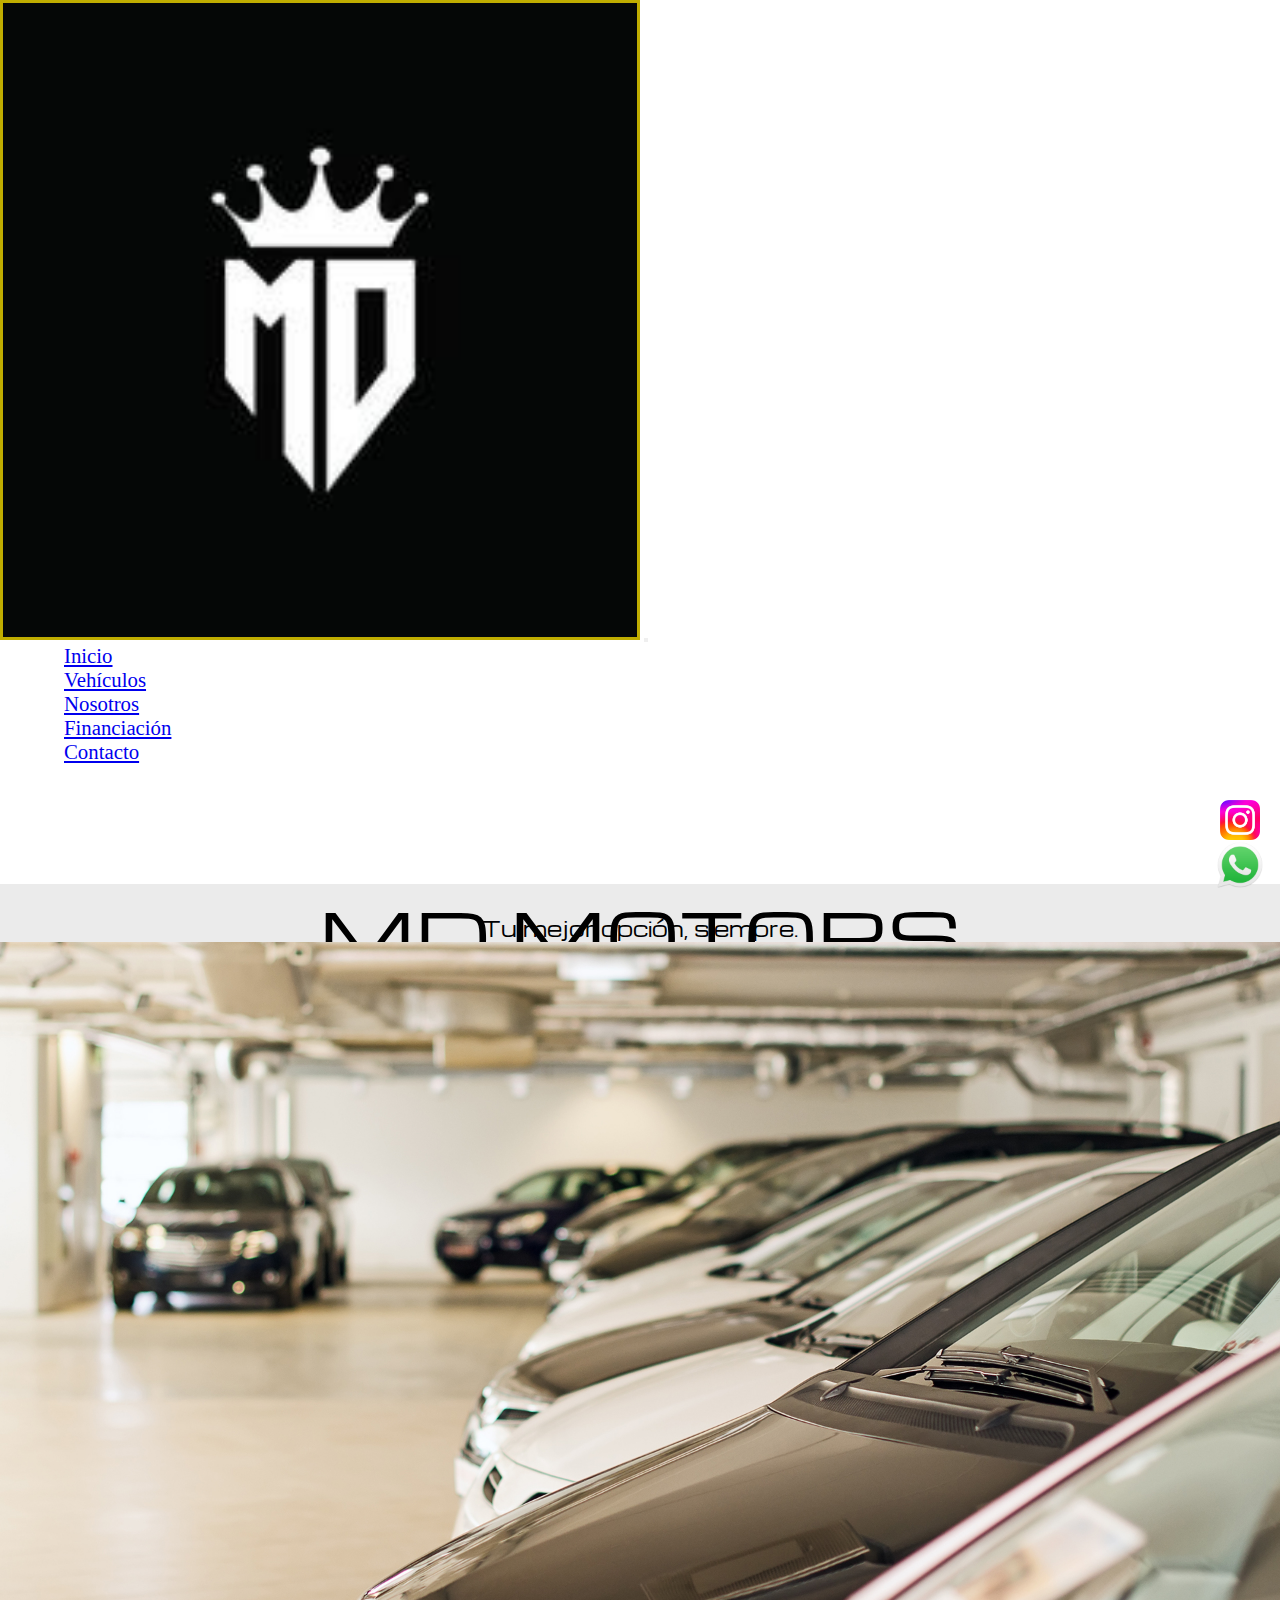
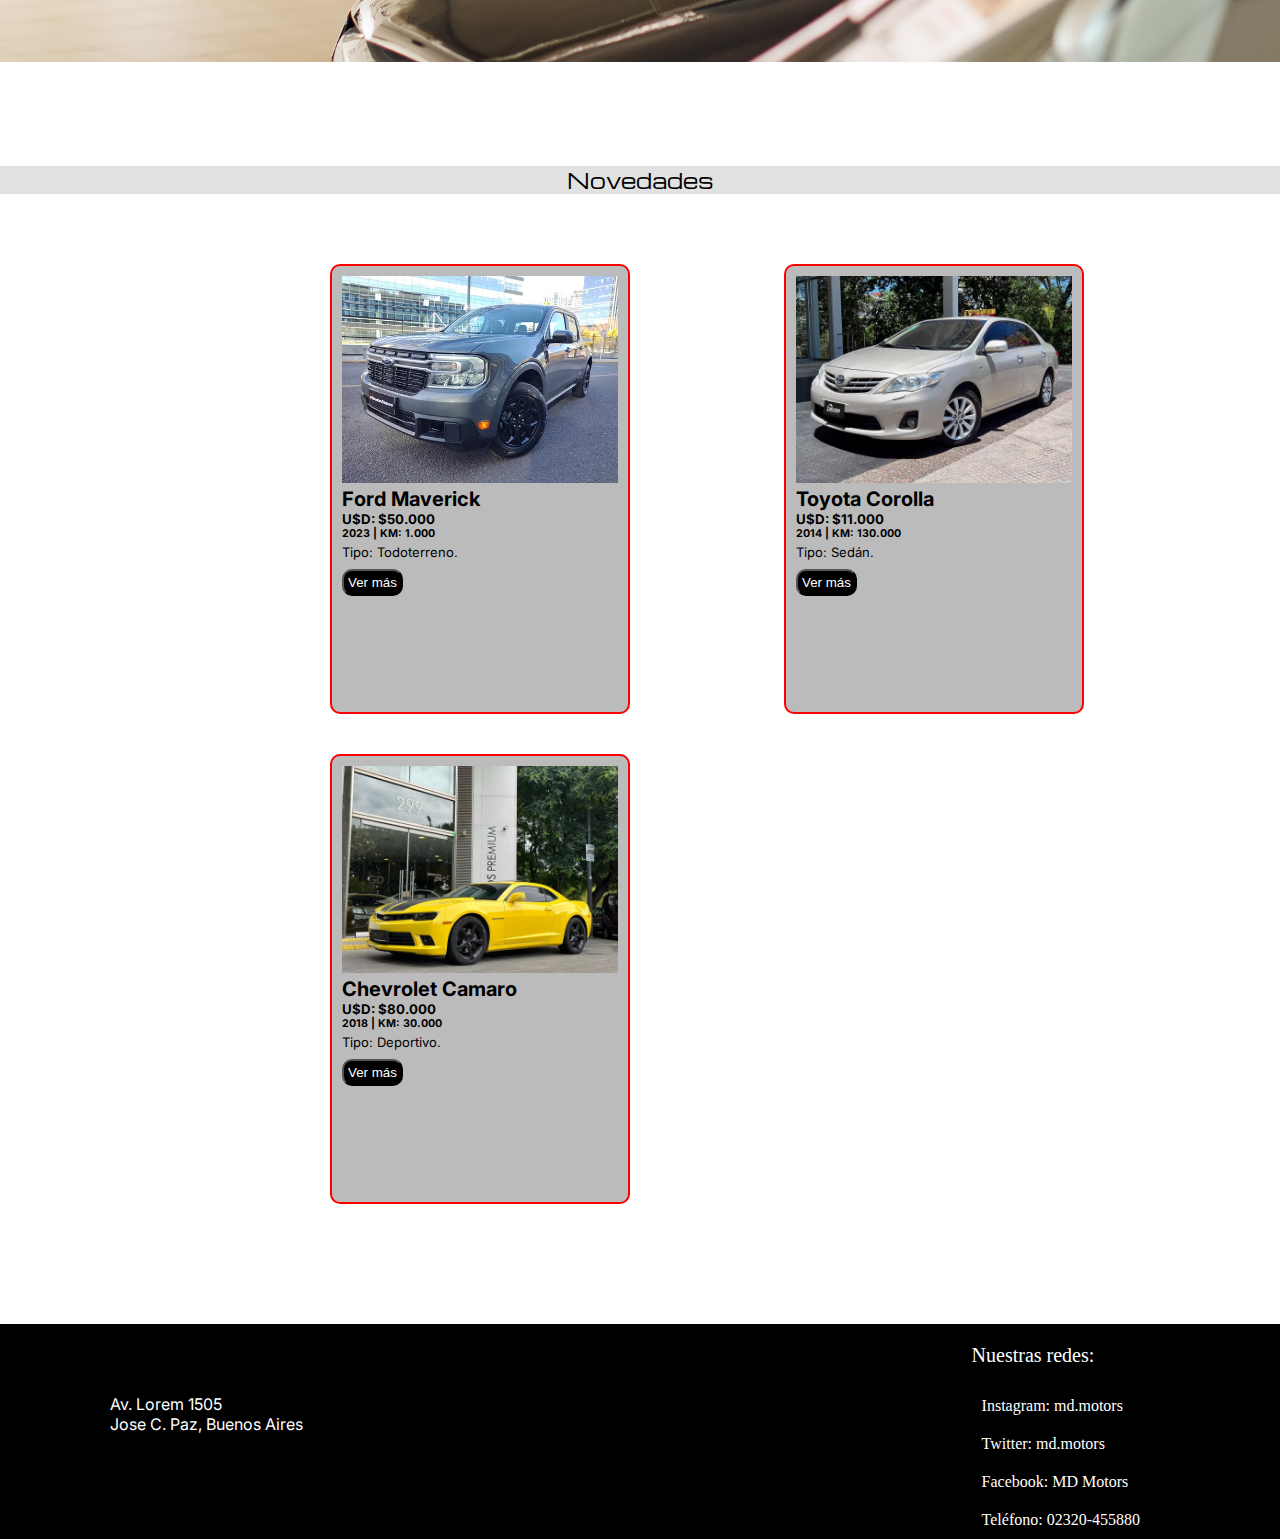
<file: index.html>
<!DOCTYPE html>
<html lang="en">
<head>
    <meta charset="UTF-8">
    <meta http-equiv="X-UA-Compatible" content="IE=edge">
    <meta name="viewport" content="width=device-width, initial-scale=1.0">
    <title>MD Motors | Inicio</title>
    <link rel="stylesheet" href="./styles/estilo.css">
    <meta name="description" content="Los mejores vehículos en venta los encontrás acá.">
    <meta name="keywords" content="Coches, Argentina, Vehículos, Venta, Compra, Comercialización, Ofertas">
    <link href="https://cdn.jsdelivr.net/npm/bootstrap@5.3.0-alpha3/dist/css/bootstrap.min.css" rel="stylesheet" integrity="sha384-KK94CHFLLe+nY2dmCWGMq91rCGa5gtU4mk92HdvYe+M/SXH301p5ILy+dN9+nJOZ" crossorigin="anonymous">
    <link rel="shorcut icon" href="./img/logo.jpg">
</head>
<body>
    
    <header>

        <nav class="navbar navbar-expand-lg bg-black navbar-dark">
            <div class="container-fluid">
              <a class="navbar-brand" href="./index.html"><img class="logo-navbar" src="./img/logo.jpg" alt="logomdmotors"></a>
              <button class="navbar-toggler" type="button" data-bs-toggle="collapse" data-bs-target="#navbarNav" aria-controls="navbarNav" aria-expanded="false" aria-label="Toggle navigation">
                <span class="navbar-toggler-icon"></span>
              </button>
              <div class="collapse navbar-collapse" id="navbarNav">
                <ul class="navbar-nav">
                  <li class="nav-item">
                    <a class="nav-link active" aria-current="page" href="../index.html">Inicio</a>
                  </li>
                  <li class="nav-item">
                    <a class="nav-link" href="./pages/productos.html">Vehículos</a>
                  </li>
                  <li class="nav-item">
                    <a class="nav-link" href="./pages/imagenes.html">Nosotros</a>
                  <li class="nav-item">
                    <a class="nav-link" href="./pages/info.html">Financiación</a>
                  <li class="nav-item">
                    <a class="nav-link" href="./pages/contacto.html">Contacto</a>
                  </li>
                </ul>
              </div>
            </div>
          </nav>
    </header>
 
    
    <main>
        <section class="conceseparador">
            <div>
              <p class="conce_titulo">MD MOTORS </p>
              <p class="slogan">Tu mejor opción, siempre.</p>
                <img class="concesionario" src="./img/concesionario.jpg" alt="concesionario">
            </div>
            
            <div>
                <p class="novedades">Novedades</p>
            </div>
        </section>
        
        <section class="tarjetaS">
            <div class="tarjeta">
                <img class="tarjeta_imagen" src="./img/maverick.webp" alt="fordmaverick">
                <h4 class="tarjeta_titulo">Ford Maverick</h4>
                <h5>U$D: $50.000</h5>
                <h6>2023 | KM: 1.000</h6>
                <p class="tarjeta_parrafo"> Tipo: Todoterreno.</p>
                <button class="tarjeta_boton">Ver más</button>
            </div>
            <div class="tarjeta">
                <img class="tarjeta_imagen" src="./img/Corolla.webp" alt="corolla">
                <h4 class="tarjeta_titulo">Toyota Corolla</h4>
                <h5>U$D: $11.000</h5>
                <h6>2014 | KM: 130.000</h6>
                <p class="tarjeta_parrafo">Tipo: Sedán.</p>
                <button class="tarjeta_boton">Ver más</button>
            </div>
            <div class="tarjeta">
                <img class="tarjeta_imagen" src="./img/Camaro.webp" alt="camaro">
                <h4 class="tarjeta_titulo">Chevrolet Camaro</h4>
                <h5>U$D: $80.000</h5>
                <h6>2018 | KM: 30.000</h6>
                <p class="tarjeta_parrafo">Tipo: Deportivo.</p>
                <button class="tarjeta_boton">Ver más</button>
            </div>
        </section>
        <img class="wpp" src="./img/wp.png" alt="whatsapp">
        <img class="ig" src="./img/ig.png" alt="instagram">
    </main>


    
    
    <footer>
      <div class="footer">
          <div class="infofooter">
              <p class="footerinfoitem">Av. Lorem 1505</p>
              <p class="footerinfoitem">Jose C. Paz, Buenos Aires</p>
          </div>
          <div class="containerf">
                  <p class="nuestrasredesfi">Nuestras redes:</p>
                  <p class="instagramfi">Instagram: md.motors</p>
                  <p class="twitterfi">Twitter: md.motors</p>
                  <p class="facebookfi">Facebook: MD Motors</p>
                  <p class="telefonofi">Teléfono: 02320-455880</p> 
          </div>
      </div>    
  </footer>

    <script src="https://cdn.jsdelivr.net/npm/bootstrap@5.3.0-alpha3/dist/js/bootstrap.bundle.min.js" integrity="sha384-ENjdO4Dr2bkBIFxQpeoTz1HIcje39Wm4jDKdf19U8gI4ddQ3GYNS7NTKfAdVQSZe" crossorigin="anonymous"></script>
</body>
</html>
</file>
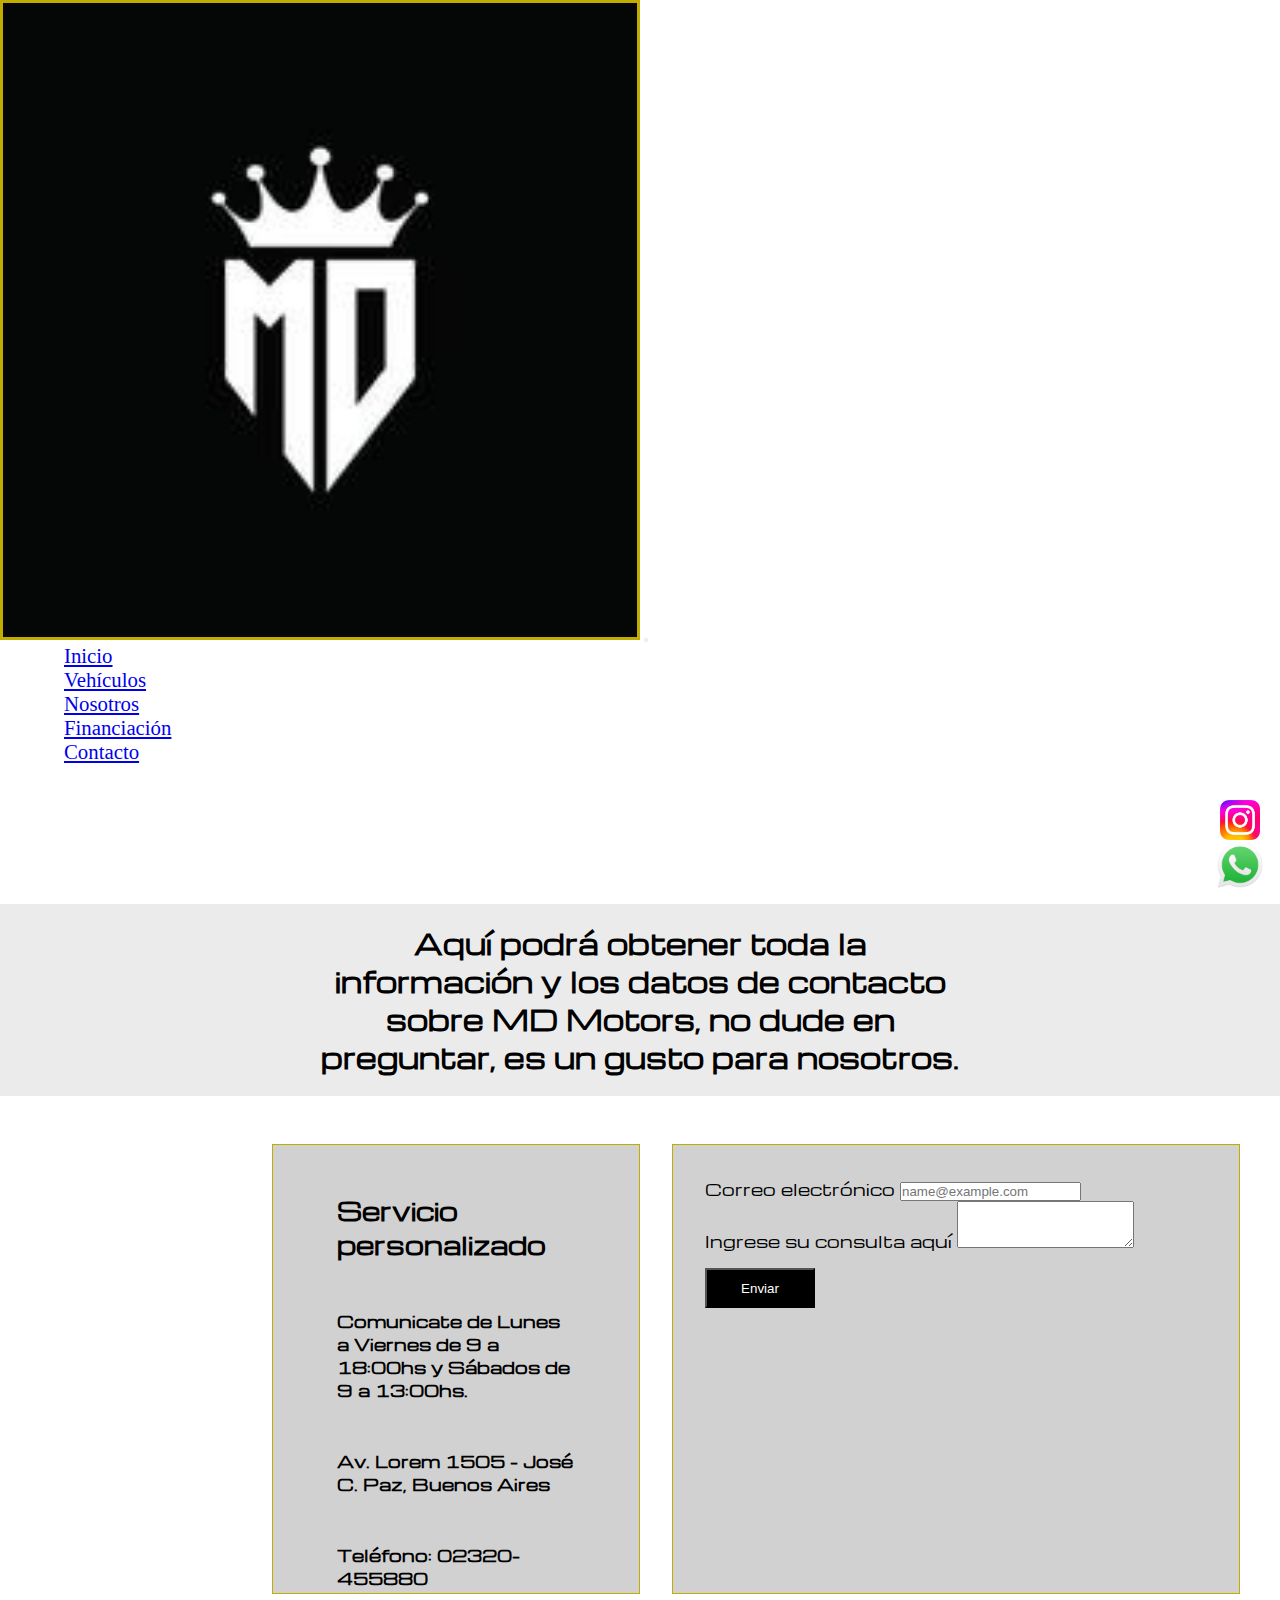
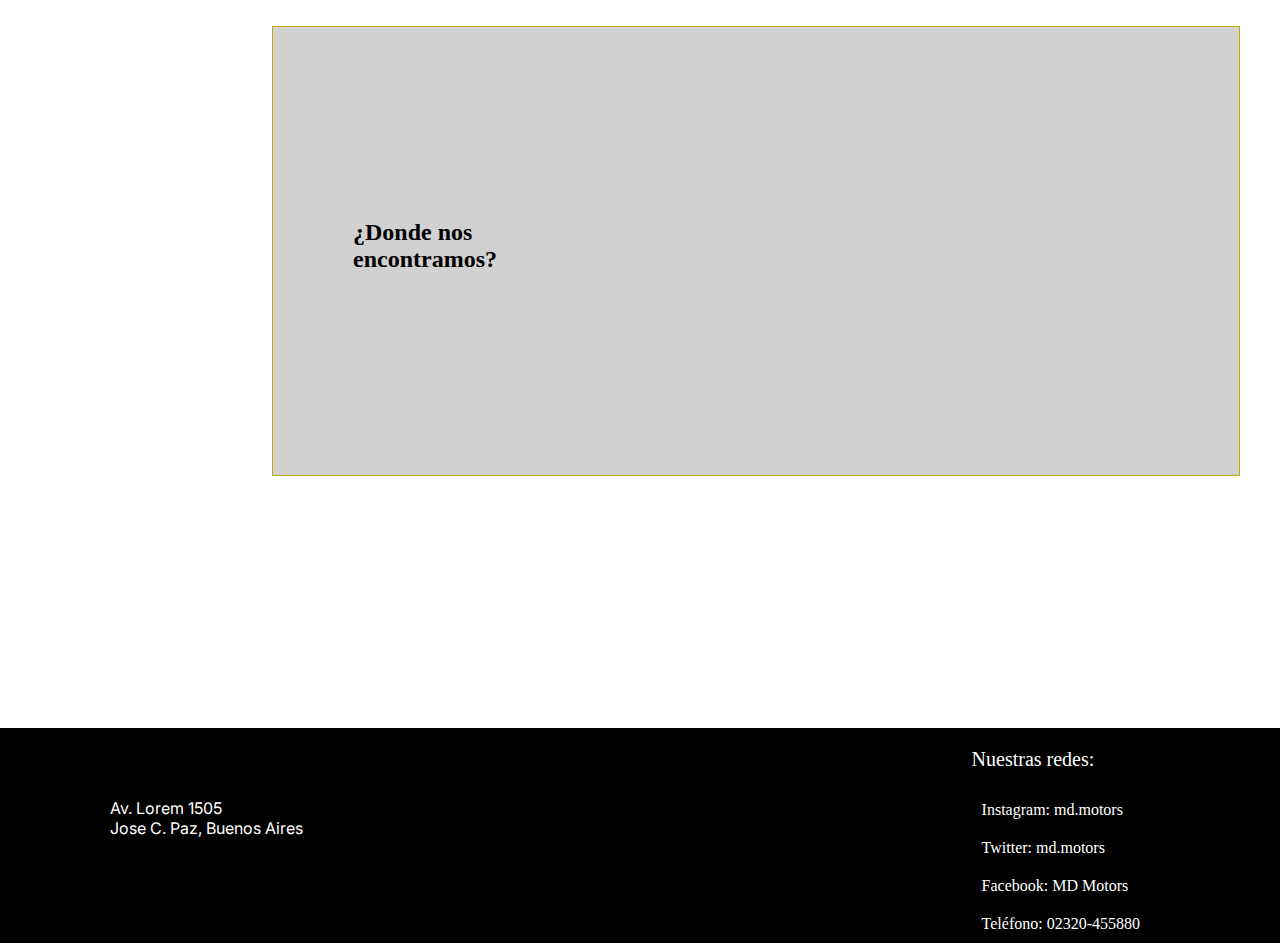
<file: pages/contacto.html>
<!DOCTYPE html>
<html lang="en">
<head>
    <meta charset="UTF-8">
    <meta http-equiv="X-UA-Compatible" content="IE=edge">
    <meta name="viewport" content="width=device-width, initial-scale=1.0">
    <title>MD Motors | Contacto</title>
    <link rel="stylesheet" href="../styles/estilo.css"> 
    <meta name="description" content="¿Cómo contactarnos? Averigualo acá.">
    <meta name="keywords" content="Coches, Argentina, Vehículos, Venta, Compra, Comercialización, Ofertas">
    <link href="https://cdn.jsdelivr.net/npm/bootstrap@5.3.0-alpha3/dist/css/bootstrap.min.css" rel="stylesheet" integrity="sha384-KK94CHFLLe+nY2dmCWGMq91rCGa5gtU4mk92HdvYe+M/SXH301p5ILy+dN9+nJOZ" crossorigin="anonymous">
    <link rel="shorcut icon" href="../img/logo.jpg">
</head>

<body>

    <header>
        <nav class="navbar navbar-expand-lg bg-black navbar-dark">
            <div class="container-fluid">
              <a class="navbar-brand" href="../index.html"><img class="logo-navbar" src="../img/logo.jpg" alt="logomdmotors"></a>
              <button class="navbar-toggler" type="button" data-bs-toggle="collapse" data-bs-target="#navbarNav" aria-controls="navbarNav" aria-expanded="false" aria-label="Toggle navigation">
                <span class="navbar-toggler-icon"></span>
              </button>
              <div class="collapse navbar-collapse" id="navbarNav">
                <ul class="navbar-nav">
                  <li class="nav-item">
                    <a class="nav-link active" aria-current="page" href="../index.html">Inicio</a>
                  </li>
                  <li class="nav-item">
                    <a class="nav-link" href="../pages/productos.html">Vehículos</a>
                  </li>
                  <li class="nav-item">
                    <a class="nav-link" href="../pages/imagenes.html">Nosotros</a>
                  <li class="nav-item">
                    <a class="nav-link" href="../pages/info.html">Financiación</a>
                  <li class="nav-item">
                    <a class="nav-link" href="../pages/contacto.html">Contacto</a>
                  </li>
                </ul>
              </div>
            </div>
        </nav>
    </header>
    

    <main>


        <div>
            <span class="placeholder col-12"></span>
        </div>
        <div>
            <h1 class="tituloc">Aquí podrá obtener toda la información y los datos de contacto sobre MD Motors, no dude en preguntar, es un gusto para nosotros.</h1>
        </div>
        <div>
            <span class="placeholder col-12"></span>
        </div>
        <div class="contenedorc">
            <div class="caja caja1">
                <h2 class="servp">Servicio personalizado</h2>
                <h3 class="com">Comunicate de Lunes a Viernes de 9 a 18:00hs y Sábados de 9 a 13:00hs.</h3>
                <h4 class="direcc">Av. Lorem 1505 - José C. Paz, Buenos Aires</h4>
                <h4 class="number">Teléfono: 02320-455880</h4>
            </div>
            <div class="caja caja2">
                <div class="mb-3">
                    <label for="exampleFormControlInput1" class="correo">Correo electrónico</label>
                    <input type="email" class="form-control" id="exampleFormControlInput1" placeholder="name@example.com">
                  </div>
                  <div class="mb-3">
                    <label for="exampleFormControlTextarea1" class="consulta">Ingrese su consulta aquí</label>
                    <textarea class="form-control" id="exampleFormControlTextarea1" rows="3"></textarea>
                  </div>
                  <div>
                    <button type="submit" class="btn">Enviar</button>
                  </div>
            </div>
            <div class="caja caja3">
                <h2 class="mapatitle">¿Donde nos encontramos?</h2>
                <iframe class="mapac" src="https://www.google.com/maps/embed?pb=!1m18!1m12!1m3!1d52607.020375805645!2d-58.772181599999996!3d-34.50443645!2m3!1f0!2f0!3f0!3m2!1i1024!2i768!4f13.1!3m3!1m2!1s0x95bc981b3f6c41cf%3A0x39d81df507812ac2!2sJos%C3%A9%20C.%20Paz%2C%20Provincia%20de%20Buenos%20Aires!5e0!3m2!1ses!2sar!4v1679520515006!5m2!1ses!2sar" width="800" height="400" style="border:0;" allowfullscreen="" loading="lazy" referrerpolicy="no-referrer-when-downgrade"></iframe>
            </div>
        </div>
        <img class="wpp" src="../img/wp.png" alt="whatsapp">
        <img class="ig" src="../img/ig.png" alt="instagram">
    </main>
 
    <footer>
        <div class="footer">
            <div class="infofooter">
                <p class="footerinfoitem">Av. Lorem 1505</p>
                <p class="footerinfoitem">Jose C. Paz, Buenos Aires</p>
            </div>
            <div class="containerf">
                    <p class="nuestrasredesfi">Nuestras redes:</p>
                    <p class="instagramfi">Instagram: md.motors</p>
                    <p class="twitterfi">Twitter: md.motors</p>
                    <p class="facebookfi">Facebook: MD Motors</p>
                    <p class="telefonofi">Teléfono: 02320-455880</p> 
            </div>
        </div>    
    </footer>
    
    <script src="https://cdn.jsdelivr.net/npm/bootstrap@5.3.0-alpha3/dist/js/bootstrap.bundle.min.js" integrity="sha384-ENjdO4Dr2bkBIFxQpeoTz1HIcje39Wm4jDKdf19U8gI4ddQ3GYNS7NTKfAdVQSZe" crossorigin="anonymous"></script>
</body>
</html>
</file>
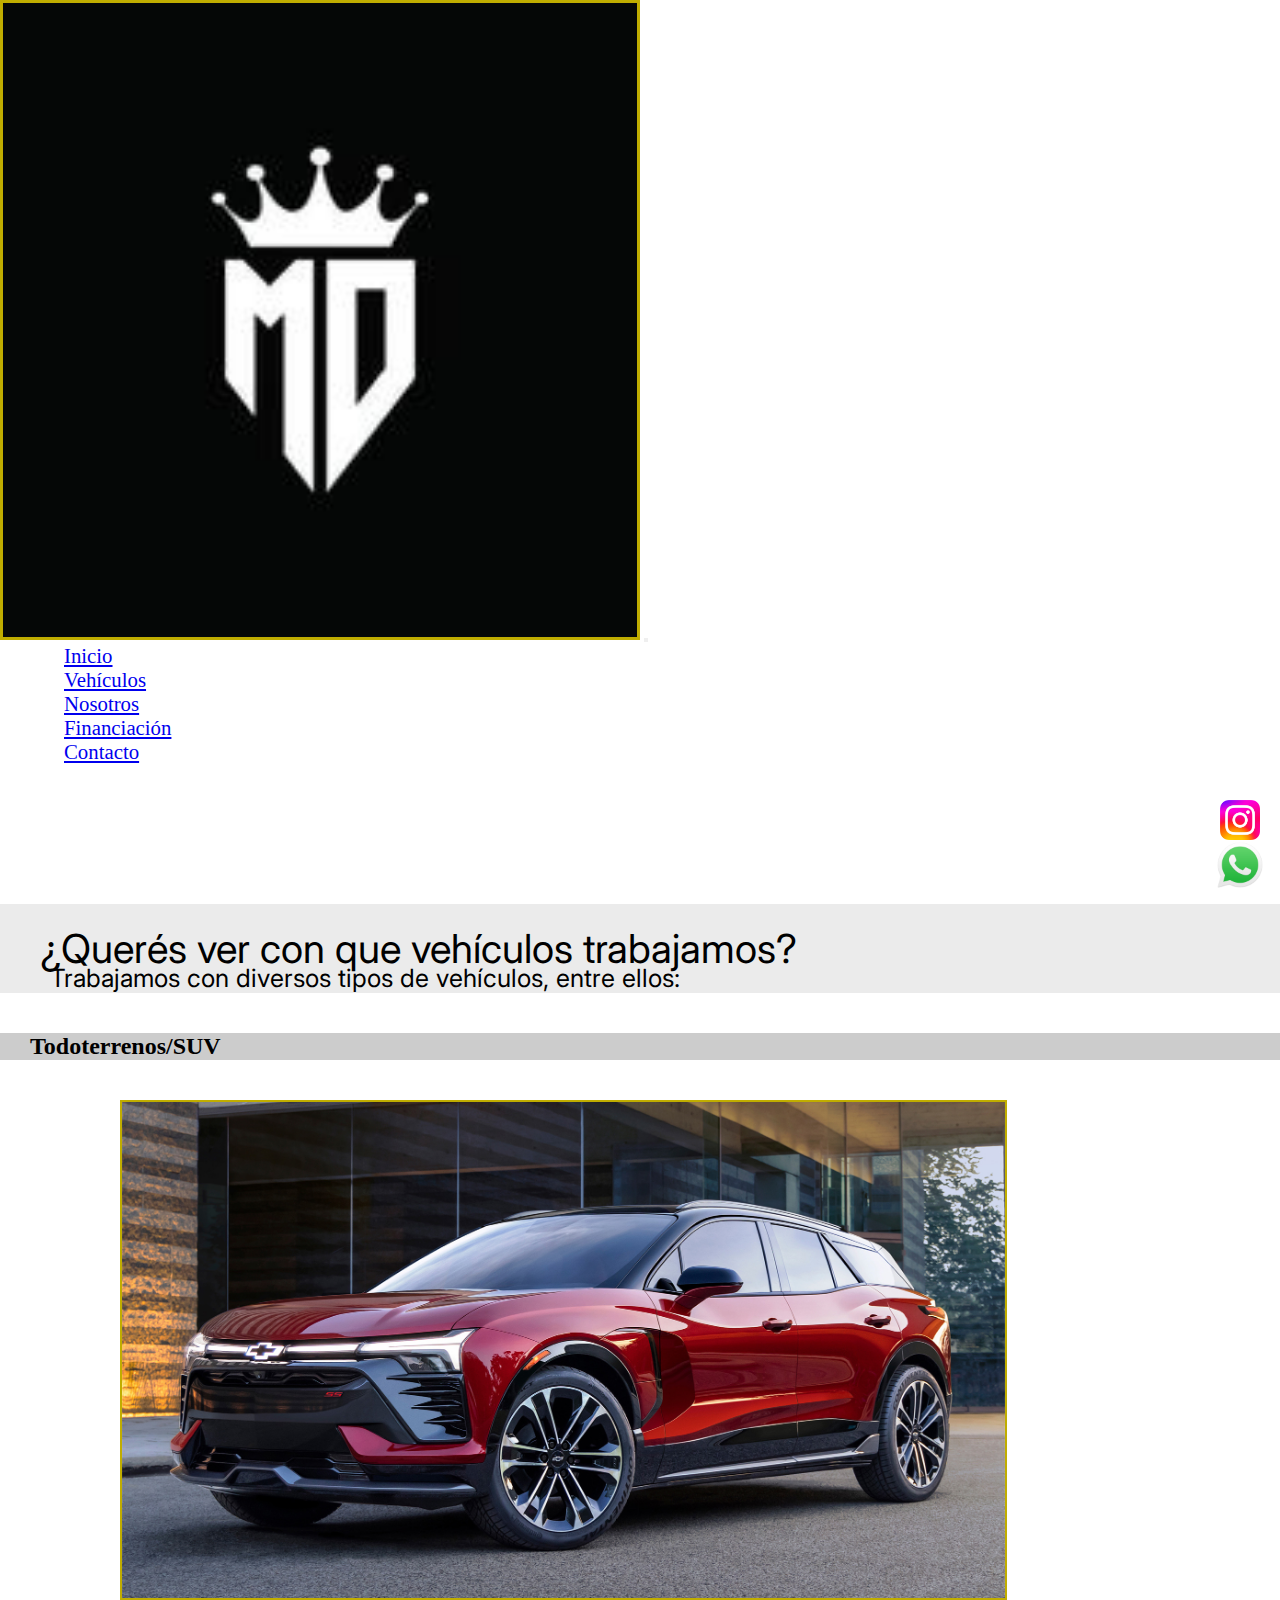
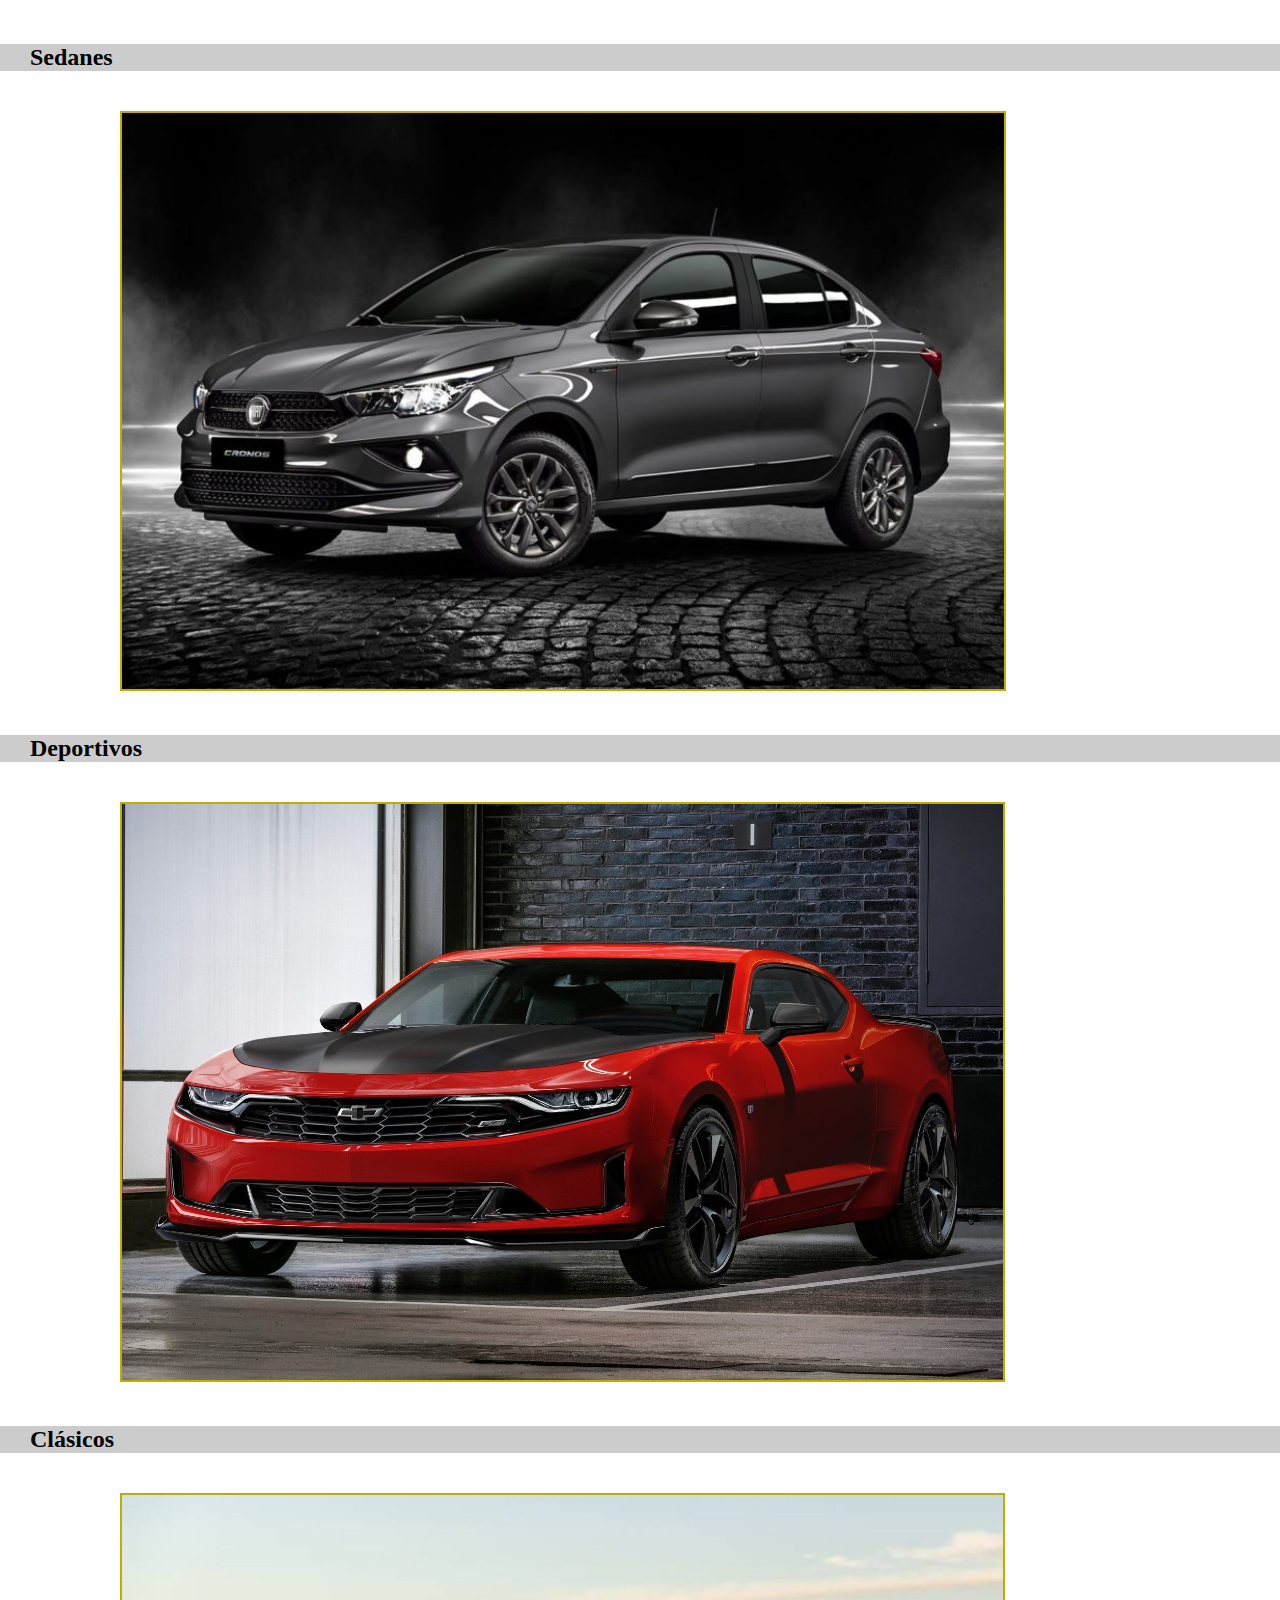
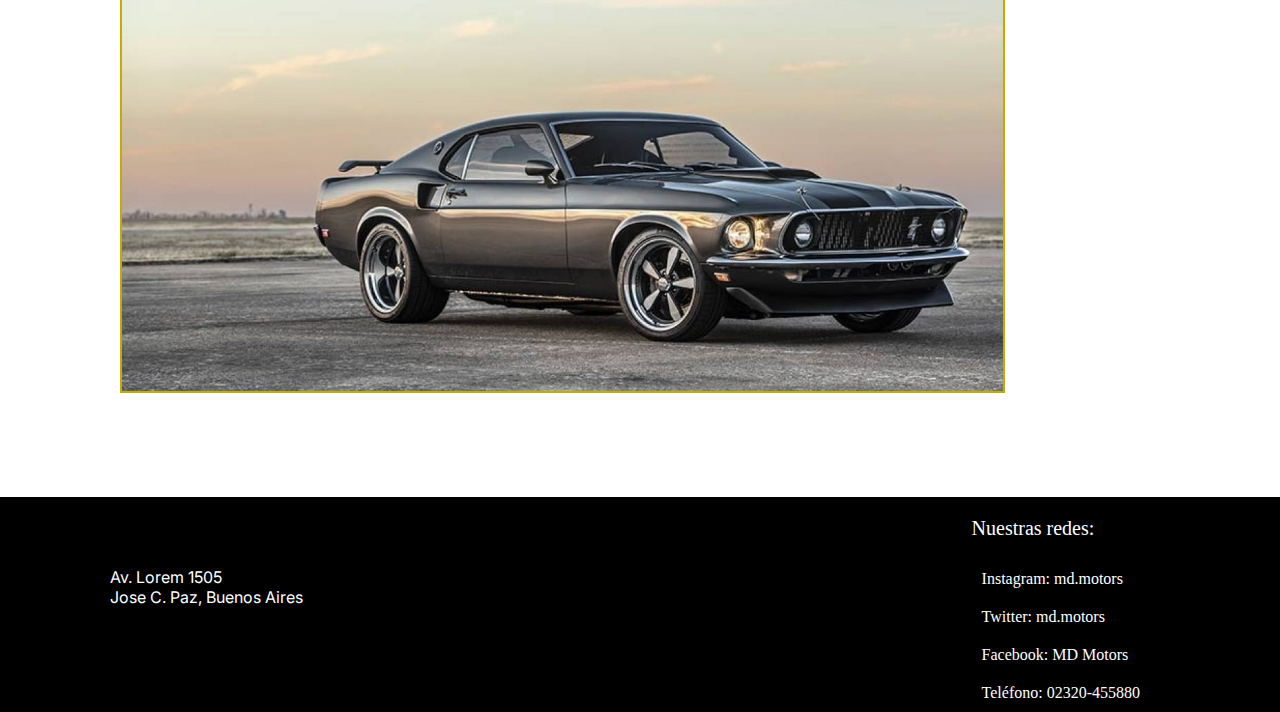
<file: pages/imagenes.html>
<!DOCTYPE html>
<html lang="en">
<head>
    <meta charset="UTF-8">
    <meta http-equiv="X-UA-Compatible" content="IE=edge">
    <meta name="viewport" content="width=device-width, initial-scale=1.0">
    <title>MD Motors | Nosotros</title>
    <link rel="stylesheet" href="../styles/estilo.css">
    <meta name="description" content="Te mostramos que tipo de vehículos trabajamos">
    <meta name="keywords" content="Coches, Argentina, Vehículos, Venta, Compra, Comercialización, Ofertas">
    <link href="https://cdn.jsdelivr.net/npm/bootstrap@5.3.0-alpha3/dist/css/bootstrap.min.css" rel="stylesheet" integrity="sha384-KK94CHFLLe+nY2dmCWGMq91rCGa5gtU4mk92HdvYe+M/SXH301p5ILy+dN9+nJOZ" crossorigin="anonymous">
    <link rel="shorcut icon" href="../img/logo.jpg">
</head>

<body>



    <header>
        <nav class="navbar navbar-expand-lg bg-black navbar-dark">
            <div class="container-fluid">
              <a class="navbar-brand" href="../index.html"><img class="logo-navbar" src="../img/logo.jpg" alt="logomdmotors"></a>
              <button class="navbar-toggler" type="button" data-bs-toggle="collapse" data-bs-target="#navbarNav" aria-controls="navbarNav" aria-expanded="false" aria-label="Toggle navigation">
                <span class="navbar-toggler-icon"></span>
              </button>
              <div class="collapse navbar-collapse" id="navbarNav">
                <ul class="navbar-nav">
                  <li class="nav-item">
                    <a class="nav-link active" aria-current="page" href="../index.html">Inicio</a>
                  </li>
                  <li class="nav-item">
                    <a class="nav-link" href="../pages/productos.html"">Vehículos</a>
                  </li>
                  <li class="nav-item">
                    <a class="nav-link" href="../pages/imagenes.html">Nosotros</a>
                  <li class="nav-item">
                    <a class="nav-link" href="../pages/info.html">Financiación</a>
                  <li class="nav-item">
                    <a class="nav-link" href="../pages/contacto.html">Contacto</a>
                  </li>
                </ul>
              </div>
            </div>
        </nav>
    </header>


    <main>
      <section>
      <span class="placeholder col-12"></span>
        <h1 class="titulo-veh-example">¿Querés ver con que vehículos trabajamos?</h1>
      <span class="placeholder col-12"></span>
          <p class="text-veh-example">Trabajamos con diversos tipos de vehículos, entre ellos:</p>
        <div>
            <h2 class="subtitle-veh-example">Todoterrenos/SUV</h2>
            <img class="img-veh-example" src="../img/Camioneta.jpg" alt="camioneta roja" height="500">        
        </div>
        
        <div>
            <h2 class="subtitle-veh-example">Sedanes</h2>
            <img class="img-veh-example"  src="../img/Sedan.jpg" alt="sedan negro" height="580">
        </div>
        
        <div>
            <h2 class="subtitle-veh-example">Deportivos</h2>
            <img class="img-veh-example"  src="../img/Deportivo.jpg" alt="deportivo rojo" height="580" width="885">
        </div>
    
        <div>
            <h2 class="subtitle-veh-example">Clásicos</h2>
            <img class="img-veh-example"  src="../img/Clasico.jpg" alt="auto clasico" height="500">
        </div>
      </section>
      <img class="wpp" src="../img/wp.png" alt="whatsapp">
      <img class="ig" src="../img/ig.png" alt="instagram">
    </main>
    
    <footer>
      <div class="footer">
          <div class="infofooter">
              <p class="footerinfoitem">Av. Lorem 1505</p>
              <p class="footerinfoitem">Jose C. Paz, Buenos Aires</p>
          </div>
          <div class="containerf">
                  <p class="nuestrasredesfi">Nuestras redes:</p>
                  <p class="instagramfi">Instagram: md.motors</p>
                  <p class="twitterfi">Twitter: md.motors</p>
                  <p class="facebookfi">Facebook: MD Motors</p>
                  <p class="telefonofi">Teléfono: 02320-455880</p> 
          </div>
      </div>    
  </footer>

  <script src="https://cdn.jsdelivr.net/npm/bootstrap@5.3.0-alpha3/dist/js/bootstrap.bundle.min.js" integrity="sha384-ENjdO4Dr2bkBIFxQpeoTz1HIcje39Wm4jDKdf19U8gI4ddQ3GYNS7NTKfAdVQSZe" crossorigin="anonymous"></script>
</body>
</html>
</file>
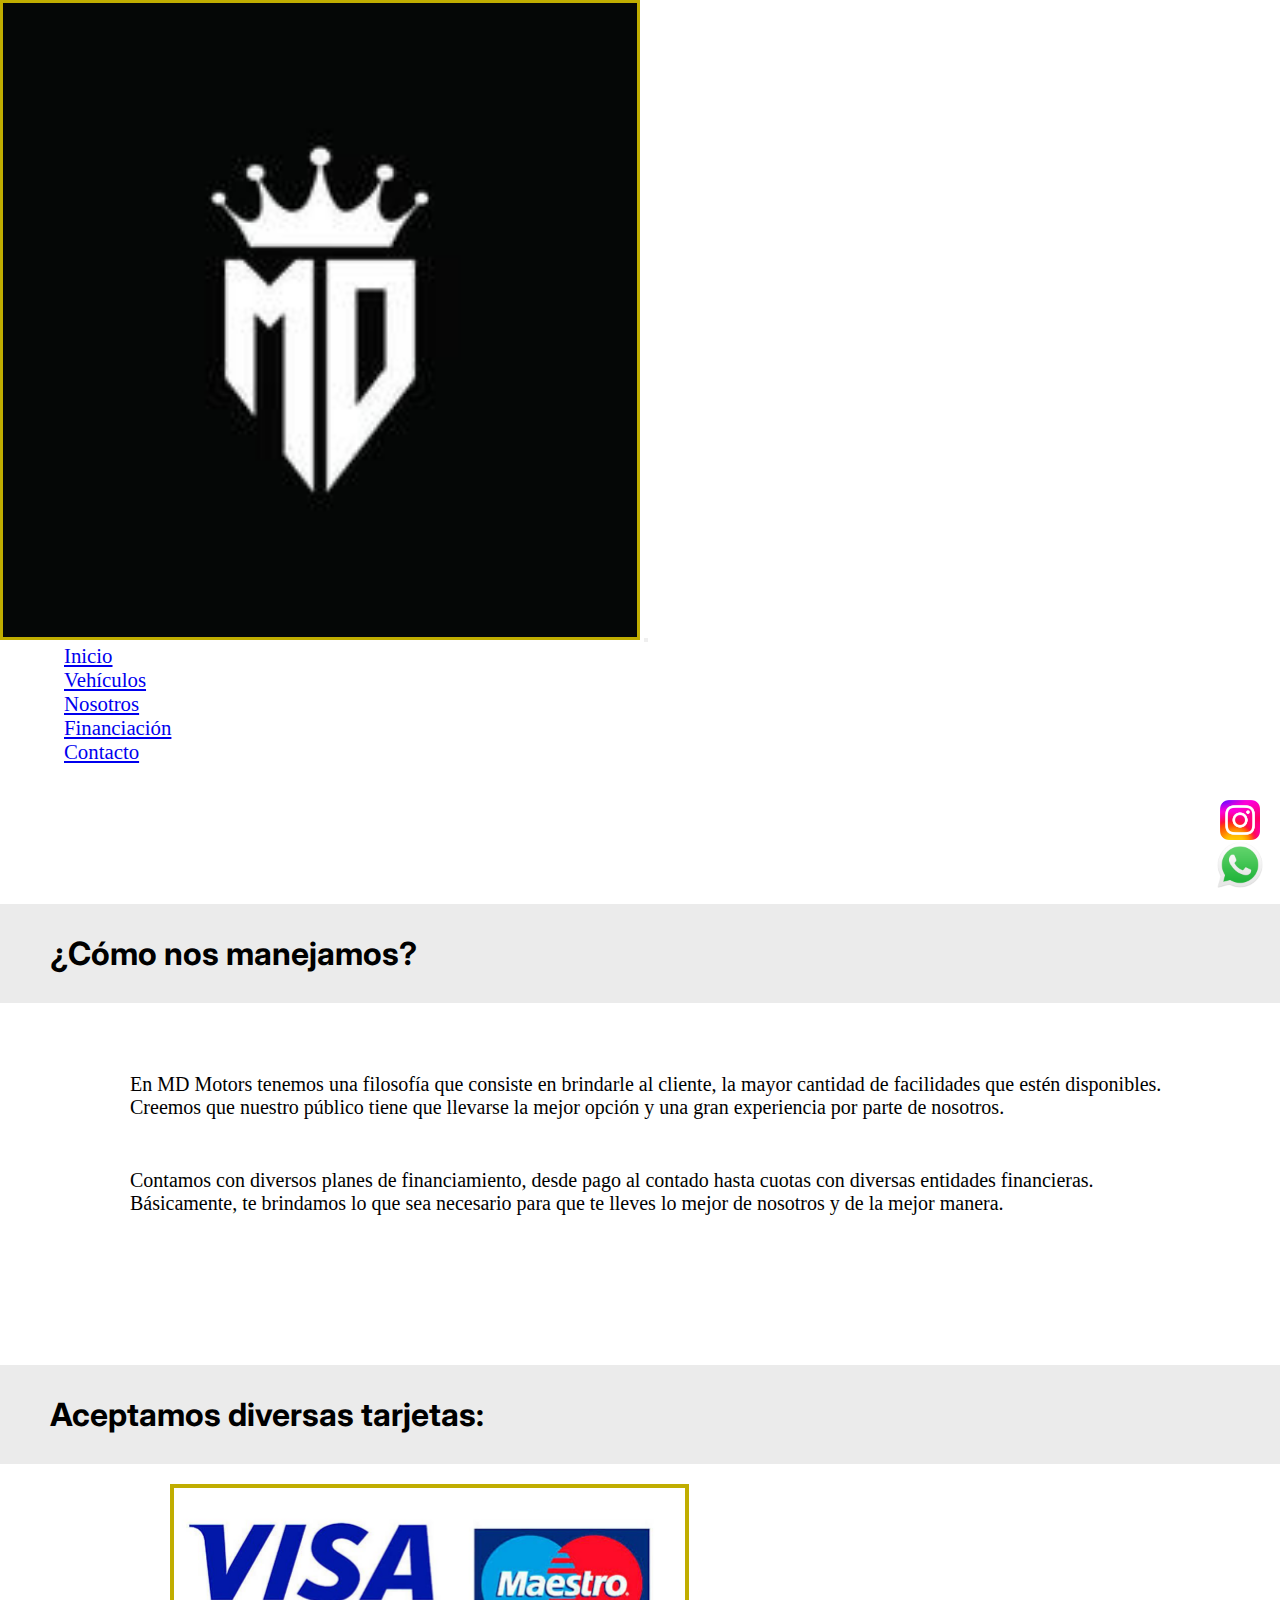
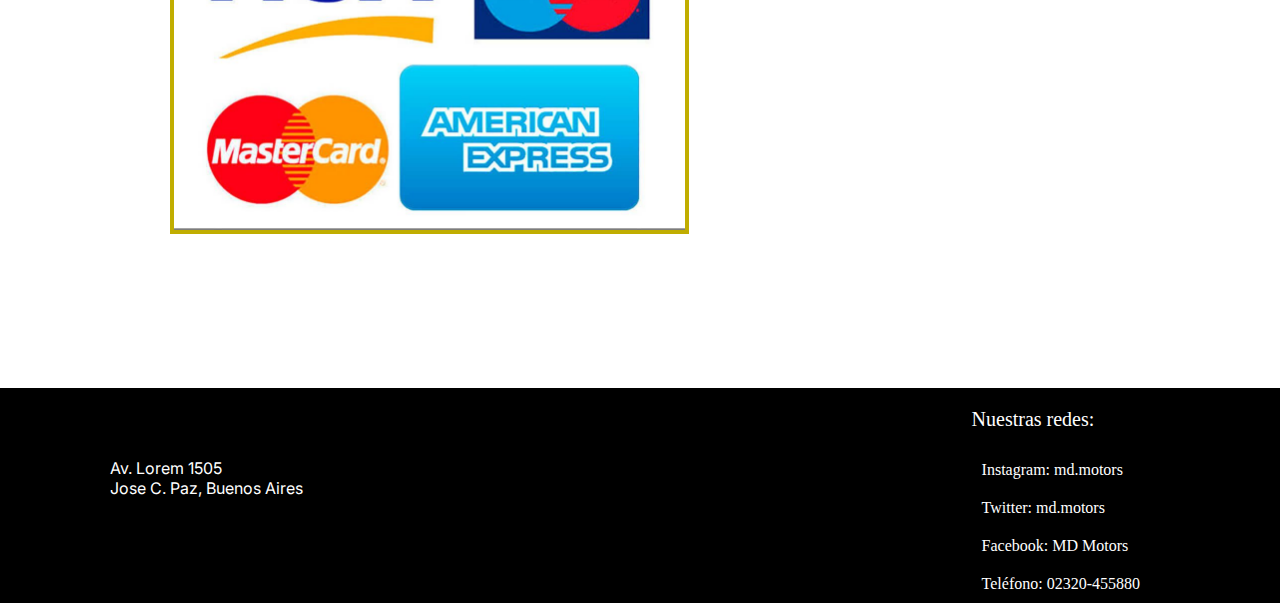
<file: pages/info.html>
<!DOCTYPE html>
<html lang="en">
<head>
    <meta charset="UTF-8">
    <meta http-equiv="X-UA-Compatible" content="IE=edge">
    <meta name="viewport" content="width=device-width, initial-scale=1.0">
    <title>MD Motors | Información</title>
    <link rel="stylesheet" href="../styles/estilo.css">
    <meta name="description" content="Conocé como nos manejamos.">
    <meta name="keywords" content="Coches, Argentina, Vehículos, Venta, Compra, Comercialización, Ofertas">
    <link href="https://cdn.jsdelivr.net/npm/bootstrap@5.3.0-alpha3/dist/css/bootstrap.min.css" rel="stylesheet" integrity="sha384-KK94CHFLLe+nY2dmCWGMq91rCGa5gtU4mk92HdvYe+M/SXH301p5ILy+dN9+nJOZ" crossorigin="anonymous">
    <link rel="shorcut icon" href="../img/logo.jpg">
</head>
<body>



    <header>
        <header>
            <nav class="navbar navbar-expand-lg bg-black navbar-dark">
                <div class="container-fluid">
                  <a class="navbar-brand" href="../index.html"><img class="logo-navbar" src="../img/logo.jpg" alt="logomdmotors"></a>
                  <button class="navbar-toggler" type="button" data-bs-toggle="collapse" data-bs-target="#navbarNav" aria-controls="navbarNav" aria-expanded="false" aria-label="Toggle navigation">
                    <span class="navbar-toggler-icon"></span>
                  </button>
                  <div class="collapse navbar-collapse" id="navbarNav">
                    <ul class="navbar-nav">
                      <li class="nav-item">
                        <a class="nav-link active" aria-current="page" href="../index.html">Inicio</a>
                      </li>
                      <li class="nav-item">
                        <a class="nav-link" href="../pages/productos.html">Vehículos</a>
                      </li>
                      <li class="nav-item">
                        <a class="nav-link" href="../pages/imagenes.html">Nosotros</a>
                      <li class="nav-item">
                        <a class="nav-link" href="../pages/info.html">Financiación</a>
                      <li class="nav-item">
                        <a class="nav-link" href="../pages/contacto.html">Contacto</a>
                      </li>
                    </ul>
                  </div>
                </div>
            </nav>
        </header> 
    </header>

    <main>
        <div>
            <section>
                <span class="placeholder col-12"></span>
                <h2 class="financ-titulo">¿Cómo nos manejamos?</h2>
                <span class="placeholder col-12"></span>    
                <p class="financ-text f1">En MD Motors tenemos una filosofía que consiste en brindarle al cliente, la mayor cantidad de facilidades que estén disponibles. Creemos que nuestro público tiene que llevarse la mejor opción y una gran experiencia por parte de nosotros.</p>
                <p class="financ-text f2">Contamos con diversos planes de financiamiento, desde pago al contado hasta cuotas con diversas entidades financieras. Básicamente, te brindamos lo que sea necesario para que te lleves lo mejor de nosotros y de la mejor manera.</p>
                <span class="placeholder col-12"></span>
                <h2 class="financ-titulo">Aceptamos diversas tarjetas:</h2>
                <span class="placeholder col-12"></span>
                    <img class="img-financcards" src="../img/Tarjetas-2.jpg" alt="logostarjetas" height="350">
            </section>
        </div>
        <img class="wpp" src="../img/wp.png" alt="whatsapp">
        <img class="ig" src="../img/ig.png" alt="instagram">
    </main>

    <footer>
        <div class="footer">
            <div class="infofooter">
                <p class="footerinfoitem">Av. Lorem 1505</p>
                <p class="footerinfoitem">Jose C. Paz, Buenos Aires</p>
            </div>
            <div class="containerf">
                    <p class="nuestrasredesfi">Nuestras redes:</p>
                    <p class="instagramfi">Instagram: md.motors</p>
                    <p class="twitterfi">Twitter: md.motors</p>
                    <p class="facebookfi">Facebook: MD Motors</p>
                    <p class="telefonofi">Teléfono: 02320-455880</p> 
            </div>
        </div>    
    </footer>

    <script src="https://cdn.jsdelivr.net/npm/bootstrap@5.3.0-alpha3/dist/js/bootstrap.bundle.min.js" integrity="sha384-ENjdO4Dr2bkBIFxQpeoTz1HIcje39Wm4jDKdf19U8gI4ddQ3GYNS7NTKfAdVQSZe" crossorigin="anonymous"></script>
</body>
</html>
</file>
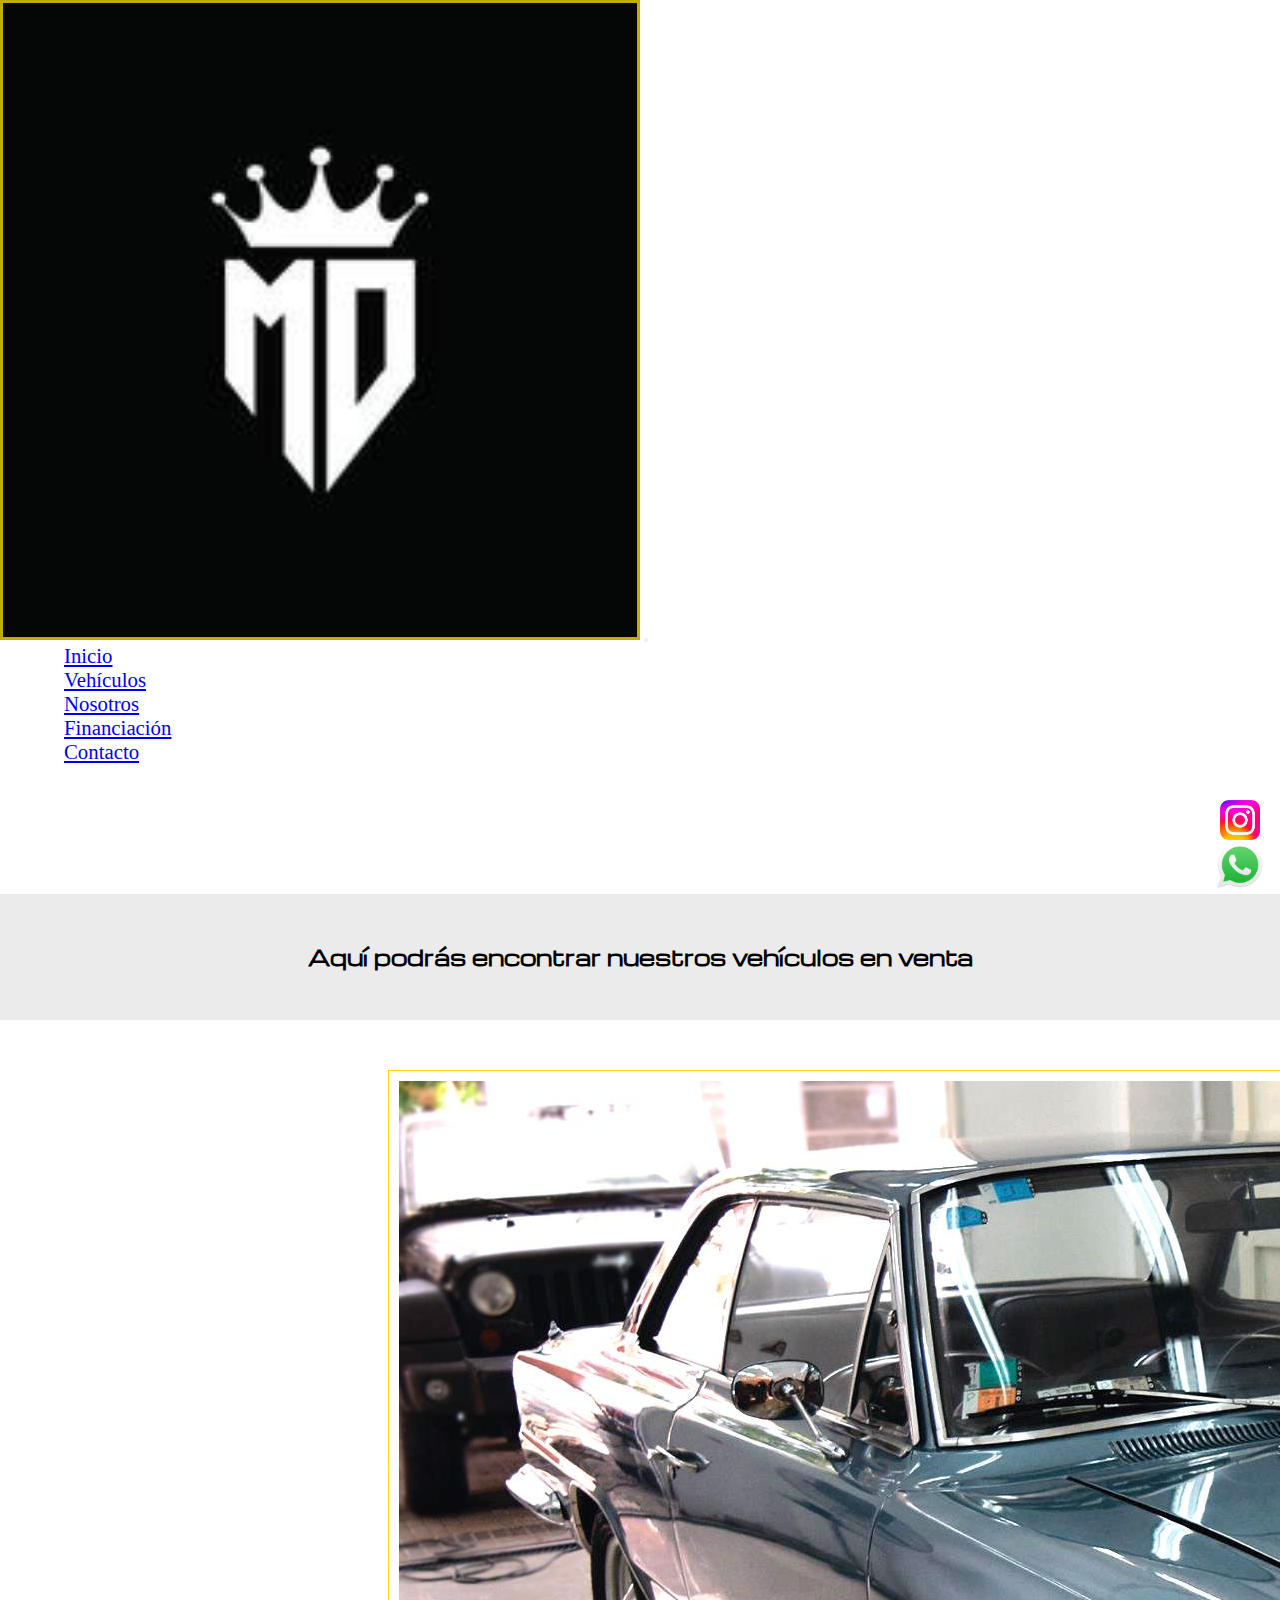
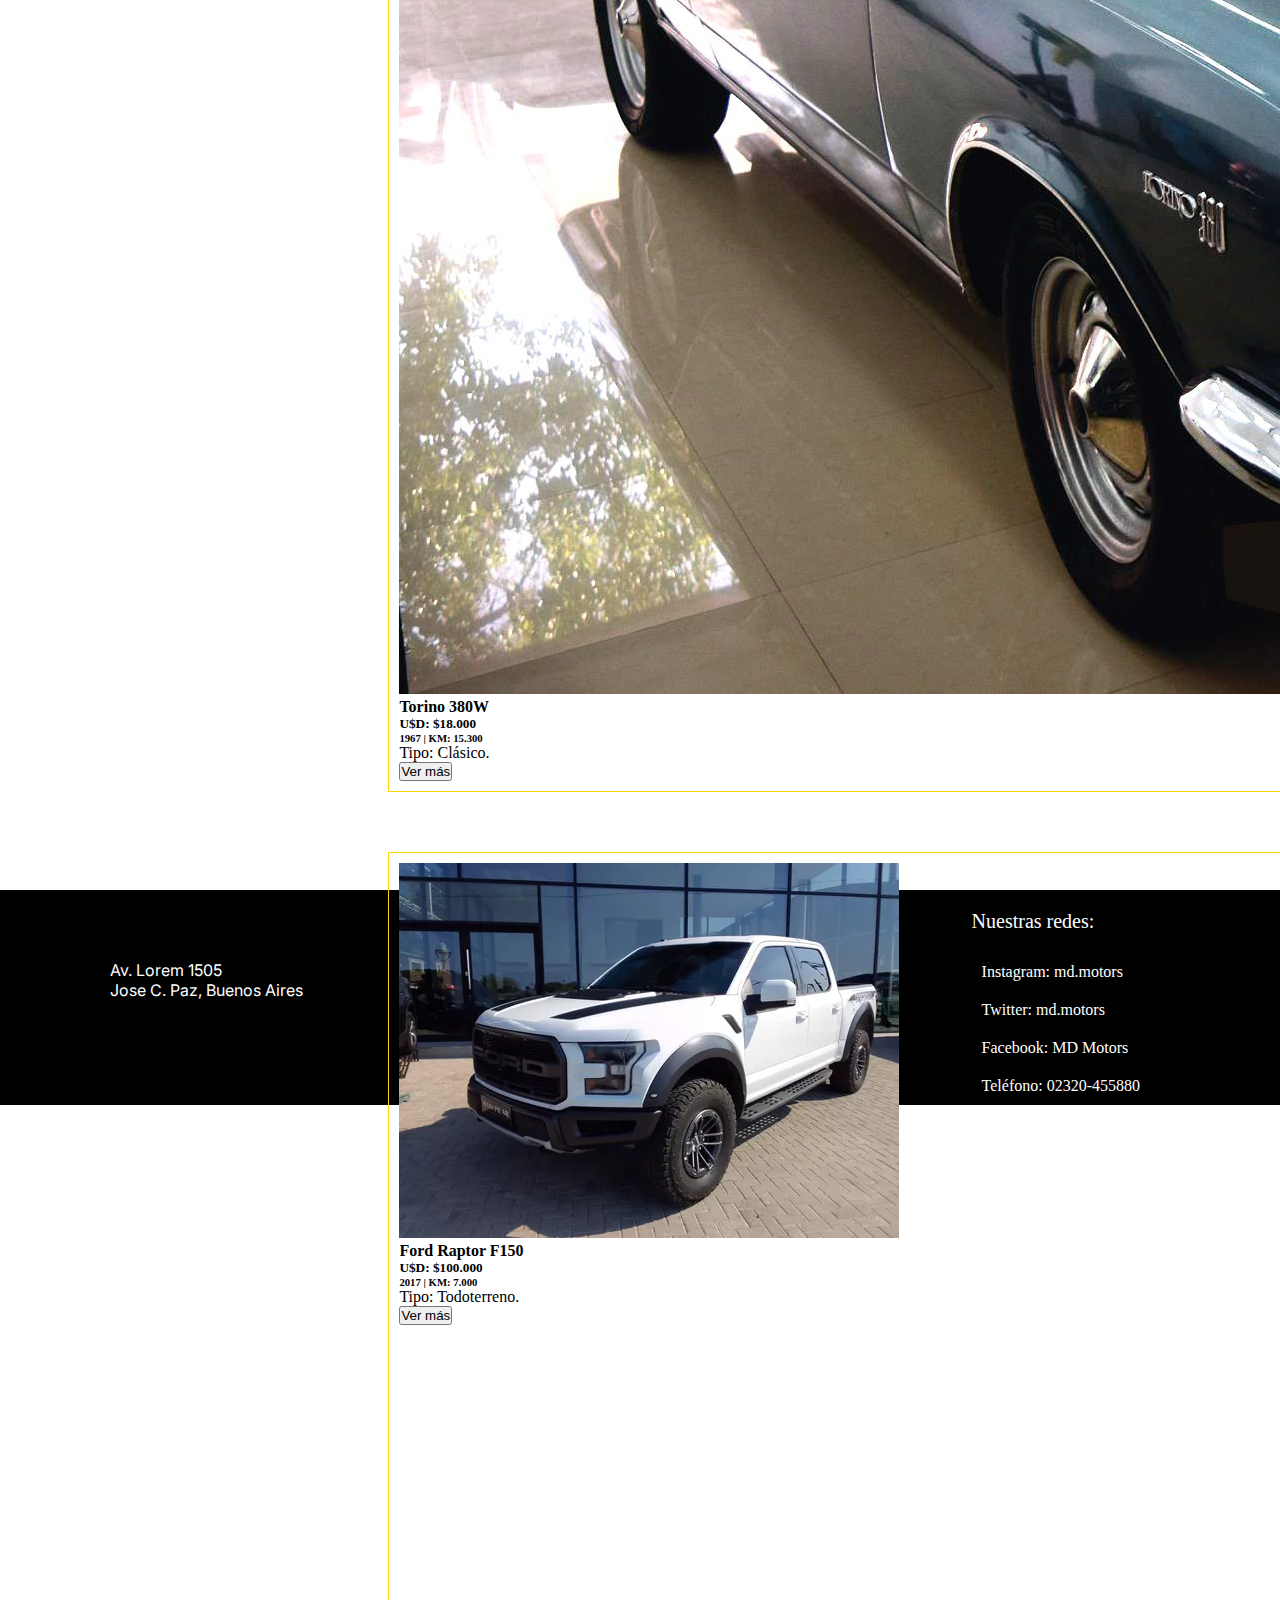
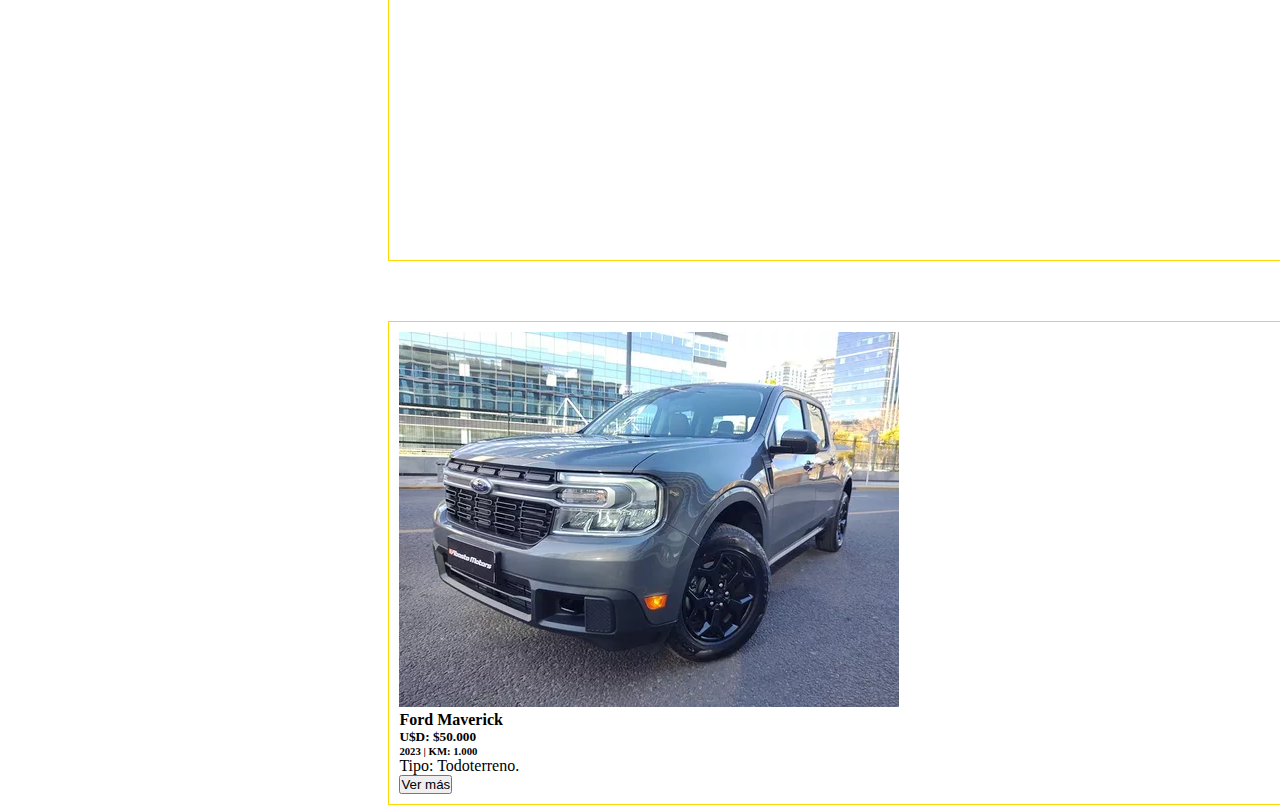
<file: pages/productos.html>
<!DOCTYPE html>
<html lang="en">
<head>
    <meta charset="UTF-8">
    <meta http-equiv="X-UA-Compatible" content="IE=edge">
    <meta name="viewport" content="width=device-width, initial-scale=1.0">
    <title>MD Motors | Vehículos</title>
    <link rel="stylesheet" href="../styles/estilo.css">
    <meta name="description" content="Nuestros vehículos en venta.">
    <meta name="keywords" content="Coches, Argentina, Vehículos, Venta, Compra, Comercialización, Ofertas">
    <link href="https://cdn.jsdelivr.net/npm/bootstrap@5.3.0-alpha3/dist/css/bootstrap.min.css" rel="stylesheet" integrity="sha384-KK94CHFLLe+nY2dmCWGMq91rCGa5gtU4mk92HdvYe+M/SXH301p5ILy+dN9+nJOZ" crossorigin="anonymous">
    <link rel="shorcut icon" href="../img/logo.jpg">
</head>

<body>


  <header>
    <nav class="navbar navbar-expand-lg bg-black navbar-dark">
        <div class="container-fluid">
          <a class="navbar-brand" href="../index.html"><img class="logo-navbar" src="../img/logo.jpg" alt="logomdmotors"></a>
          <button class="navbar-toggler" type="button" data-bs-toggle="collapse" data-bs-target="#navbarNav" aria-controls="navbarNav" aria-expanded="false" aria-label="Toggle navigation">
            <span class="navbar-toggler-icon"></span>
          </button>
          <div class="collapse navbar-collapse" id="navbarNav">
            <ul class="navbar-nav">
              <li class="nav-item">
                <a class="nav-link active" aria-current="page" href="../index.html">Inicio</a>
              </li>
              <li class="nav-item">
                <a class="nav-link" href="../pages/productos.html"">Vehículos</a>
              </li>
              <li class="nav-item">
                <a class="nav-link" href="../pages/imagenes.html">Nosotros</a>
              <li class="nav-item">
                <a class="nav-link" href="../pages/info.html">Financiación</a>
              <li class="nav-item">
                <a class="nav-link" href="../pages/contacto.html">Contacto</a>
              </li>
            </ul>
          </div>
        </div>
    </nav>
  </header>


   <main>

    <section>
      <span class="placeholder col-12"></span>
      <div>
        <h2 class="titulo-productos">Aquí podrás encontrar nuestros vehículos en venta</h2>
      </div>
      <span class="placeholder col-12"></span>
      <div class="containerc">
        <div class="card card1">
          <img class="tarjeta_imagenP" src="../img/Torino380.jpg" alt="torino380w">
          <h4 class="tarjeta_titulo">Torino 380W</h4>
          <h5>U$D: $18.000</h5>
          <h6>1967 | KM: 15.300</h6>
          <p class="tarjeta_parrafo">Tipo: Clásico.
          </p>
          <button class="tarjeta_boton">Ver más</button>
        </div>
          
        <div class="card card2">
          <img class="tarjeta_imagenP" src="../img/camarogris.jpg" alt="camaro">
          <h4 class="tarjeta_titulo">Chevrolet Camaro</h4>
          <h5>U$D: $80.000</h5>
          <h6>2018 | KM: 30.000</h6>
          <p class="tarjeta_parrafo">Tipo: Deportivo.</p>
          <button class="tarjeta_boton">Ver más</button>
        </div>

        <div class="card card3">
          <img class="tarjeta_imagenP" src="../img/Raptor.webp" alt="fordraptor">
          <h4 class="tarjeta_titulo">Ford Raptor F150</h4>
          <h5>U$D: $100.000</h5>
          <h6>2017 | KM: 7.000</h6>
          <p class="tarjeta_parrafo">Tipo: Todoterreno.</p>
          <button class="tarjeta_boton">Ver más</button>
        </div>

        <div class="card card4">
          <img class="tarjeta_imagenP" src="../img/Corolla.webp" alt="toyotacorolla">
          <h4 class="tarjeta_titulo">Toyota Corolla</h4>
          <h5>U$D: $11.000</h5>
          <h6>2014 | KM: 130.000</h6>
          <p class="tarjeta_parrafo">Tipo: Sedán.</p>
          <button class="tarjeta_boton">Ver más</button>
        </div>

        <div class="card card5">
          <img class="tarjeta_imagenP" src="../img/maverick.webp" alt="fordmaverick">
          <h4 class="tarjeta_titulo">Ford Maverick</h4>
          <h5>U$D: $50.000</h5>
          <h6>2023 | KM: 1.000</h6>
          <p class="tarjeta_parrafo">Tipo: Todoterreno.</p>
          <button class="tarjeta_boton">Ver más</button>
        </div>
        <div class="card card6">
          <img class="tarjeta_imagenP" src="../img/rangerover.webp" alt="rangeevoque">
          <h4 class="tarjeta_titulo">Range Rover Evoque</h4>
          <h5>U$D: $33.500</h5>
          <h6>2014 | KM: 85.000</h6>
          <p class="tarjeta_parrafo">Tipo: SUV.</p>
          <button class="tarjeta_boton">Ver más</button>
        </div>         
      </div>
      <img class="wpp" src="../img/wp.png" alt="whatsapp">
      <img class="ig" src="../img/ig.png" alt="instagram">
    </section>
    <span class="placeholder col-12"></span>
  </main>


  <footer>
    <div class="footer">
        <div class="infofooter">
            <p class="footerinfoitem">Av. Lorem 1505</p>
            <p class="footerinfoitem">Jose C. Paz, Buenos Aires</p>
        </div>
        <div class="containerf">
                <p class="nuestrasredesfi">Nuestras redes:</p>
                <p class="instagramfi">Instagram: md.motors</p>
                <p class="twitterfi">Twitter: md.motors</p>
                <p class="facebookfi">Facebook: MD Motors</p>
                <p class="telefonofi">Teléfono: 02320-455880</p> 
        </div>
    </div>    
</footer>

  <script src="https://cdn.jsdelivr.net/npm/bootstrap@5.3.0-alpha3/dist/js/bootstrap.bundle.min.js" integrity="sha384-ENjdO4Dr2bkBIFxQpeoTz1HIcje39Wm4jDKdf19U8gI4ddQ3GYNS7NTKfAdVQSZe" crossorigin="anonymous"></script>
</body>
</html>
</file>
<file: styles/estilo.css>
@import url("https://fonts.googleapis.com/css2?family=Inter:wght@300;400;700&family=Michroma&display=swap");
* {
  margin: 0;
  padding: 0;
  box-sizing: border-box;
}

.conceseparador .concesionario {
  width: 100%;
}
.conceseparador .conce_titulo {
  font-family: "Michroma", sans-serif;
  font-size: 70px;
  margin-top: 20px;
  margin-bottom: -10px;
  text-align: center;
  margin-top: 120px;
  background-color: rgb(235, 235, 235);
}
.conceseparador .conce_titulo {
  animation: slide-top 0.5s cubic-bezier(0.25, 0.46, 0.45, 0.94) both;
}
@keyframes slide-top {
  0% {
    transform: translateY(0);
  }
  100% {
    transform: translateY(-100px);
  }
}
.conceseparador .slogan {
  font-family: "Michroma", sans-serif;
  text-align: center;
  font-size: 20px;
  margin-top: -70px;
}
.conceseparador .novedades {
  font-family: "Michroma", sans-serif;
  text-align: center;
  font-size: 20px;
  margin-top: 100px;
  margin-bottom: 50px;
  background-color: rgb(226, 226, 226);
}

.tarjetaS {
  margin-top: 40px;
  margin-left: 230px;
  font-family: "Inter";
}
.tarjetaS .tarjeta {
  background-color: rgb(187, 187, 187);
  width: 300px;
  height: 450px;
  padding: 10px;
  border-radius: 10px;
  display: inline-block;
  margin-inline: 50px;
  margin-block: 20px;
  margin-left: 100px;
  border: 2px solid rgb(255, 0, 0);
}
.tarjetaS .tarjeta .tarjeta_imagen {
  width: 100%;
}
.tarjetaS .tarjeta .tarjeta_titulo {
  font-size: 20px;
}
.tarjetaS .tarjeta .tarjeta_parrafo {
  font-size: 13px;
  margin-top: 4px;
  margin-bottom: 4px;
}
.tarjetaS .tarjeta .tarjeta_boton {
  background-color: black;
  color: rgb(255, 255, 255);
  padding: 4px;
  border-radius: 10px;
  margin-top: 5px;
}

header .nav-item {
  padding-inline: 4rem;
  font-size: 130%;
}
header .logo-navbar {
  width: 50%;
  border: solid rgb(192, 173, 0);
}

.wpp {
  position: fixed;
  bottom: 10px;
  right: 15px;
  width: 50px;
}

.ig {
  position: fixed;
  bottom: 60px;
  right: 20px;
  width: 40px;
}

body {
  background-color: rgb(255, 255, 255);
}

.footer {
  background-color: rgb(0, 0, 0);
  color: white;
  text-align: bottom;
  margin-top: 100px;
  padding-left: 5rem;
  display: flex;
  flex-wrap: wrap;
  justify-content: space-between;
}
.footer .infofooter {
  padding: 20px;
  padding-top: 60px;
  margin: 10px;
  font-family: "Inter", "sans-serif";
}
.footer .containerf {
  flex-direction: column;
  margin-right: 130px;
}
.footer .containerf .nuestrasredesfi {
  padding-block: 20px;
  font-size: 20px;
}
.footer .containerf .instagramfi {
  padding: 10px;
}
.footer .containerf .facebookfi {
  padding: 10px;
}
.footer .containerf .twitterfi {
  padding: 10px;
}
.footer .containerf .telefonofi {
  padding: 10px;
}

.titulo-productos {
  font-family: "Michroma", sans-serif;
  font-size: 130%;
  font-weight: 700;
  padding: 2rem;
  padding-block: 3rem;
  margin-top: 130px;
  margin-bottom: -80px;
  background-color: rgb(235, 235, 235);
  text-align: center;
}

.titulo-productos {
  animation: slide-top 0.5s cubic-bezier(0.25, 0.46, 0.45, 0.94) both;
}
@keyframes slide-top {
  0% {
    transform: translateY(0);
  }
  100% {
    transform: translateY(-100px);
  }
}

.containerc {
  display: grid;
  width: 800px;
  height: 550px;
  grid-template-columns: 1fr 1fr;
  grid-template-rows: 1fr 1fr 1fr;
  grid-template-areas: "card1 card2" "card3 card4" "card5 card6";
  margin-bottom: 900px;
  margin-top: 100px;
  margin-left: 28%;
}
.containerc .card {
  border: 1px solid gold;
  margin: 30px;
  padding: 10px;
}
.containerc .card:hover {
  background-color: rgb(209, 209, 209);
}
.containerc .card1, .containerc .card6, .containerc .card5, .containerc .card4, .containerc .card3, .containerc .card2 {
  grid-area: card1;
  margin-right: 20px;
  transition: all 1s;
}
.containerc .card1:hover, .containerc .card6:hover, .containerc .card5:hover, .containerc .card4:hover, .containerc .card3:hover, .containerc .card2:hover {
  background-color: rgb(209, 209, 209);
}
.containerc .card1, .containerc .card6, .containerc .card5, .containerc .card4, .containerc .card3, .containerc .card2 {
  animation: slide-top 0.5s cubic-bezier(0.25, 0.46, 0.45, 0.94) both;
}
@keyframes slide-top {
  0% {
    transform: translateY(0);
  }
  100% {
    transform: translateY(-100px);
  }
}
.containerc .card2 {
  grid-area: card2;
}
.containerc .card3 {
  grid-area: card3;
}
.containerc .card4 {
  grid-area: card4;
}
.containerc .card5 {
  grid-area: card5;
}
.containerc .card6 {
  grid-area: card6;
}

.titulo-veh-example {
  font-family: "Inter", "sans-serif";
  font-size: 40px;
  font-weight: 400;
  margin-block: 20px;
  padding-left: 40px;
  padding-block: 20px;
  margin-top: 140px;
  margin-bottom: -80px;
  background-color: rgb(235, 235, 235);
}

.titulo-veh-example {
  animation: slide-top 0.5s cubic-bezier(0.25, 0.46, 0.45, 0.94) both;
}
@keyframes slide-top {
  0% {
    transform: translateY(0);
  }
  100% {
    transform: translateY(-100px);
  }
}

.text-veh-example {
  font-family: "Inter", "sans-serif";
  font-size: 25px;
  padding-left: 50px;
  margin-bottom: 30px;
  margin-top: 50px;
}

.subtitle-veh-example {
  padding-left: 30px;
  margin-block: 40px;
  display: block;
  background-color: rgb(204, 204, 204);
}

.img-veh-example {
  border: 2px solid rgb(192, 173, 0);
  margin-left: 120px;
}

.financ-titulo {
  padding-left: 50px;
  padding-block: 30px;
  font-family: "Inter", "sans-serif";
  font-size: 200%;
  margin-top: 140px;
  margin-bottom: -80px;
  background-color: rgb(235, 235, 235);
}

.financ-titulo {
  animation: slide-top 0.5s cubic-bezier(0.25, 0.46, 0.45, 0.94) both;
}
@keyframes slide-top {
  0% {
    transform: translateY(0);
  }
  100% {
    transform: translateY(-100px);
  }
}

.financ-text {
  margin-left: 30px;
  font-size: 20px;
  margin-block: 50px;
  padding-inline: 100px;
}

.f1 {
  margin-top: 150px;
}

.f2 {
  margin-bottom: 150px;
}

.img-financcards {
  border: solid 4px rgb(192, 173, 0);
  margin: 50px;
  margin-left: 170px;
  margin-top: 100px;
}

.tituloc {
  font-family: "Michroma", "sans-serif";
  font-size: 1.7rem;
  margin-block: 3rem;
  text-align: center;
  padding-inline: 20rem;
  margin-top: 140px;
  margin-bottom: -80px;
  background-color: rgb(235, 235, 235);
  padding-block: 20px;
}

.tituloc {
  animation: slide-top 0.5s cubic-bezier(0.25, 0.46, 0.45, 0.94) both;
}
@keyframes slide-top {
  0% {
    transform: translateY(0);
  }
  100% {
    transform: translateY(-100px);
  }
}

.contenedorc {
  width: 1000px;
  height: 800px;
  display: grid;
  margin: 4rem;
  margin-left: 20%;
  margin-right: 20px;
  margin-top: 7rem;
  margin-bottom: 25rem;
  grid-template-columns: 1fr 1.5fr;
  grid-template-rows: 2fr 2fr 3fr 1fr;
  grid-template-areas: "caja1 caja2" "caja1 caja2" "caja3 caja3" "caja3 caja3" "caja3 caja3";
}
.contenedorc .caja {
  border: solid 1px rgb(192, 173, 0);
  margin: 1rem;
  padding: 2rem;
  height: 450px;
}
.contenedorc .caja1 {
  grid-area: caja1;
  background-color: rgb(209, 209, 209);
  padding-inline: 4rem;
  font-family: "Michroma", "sans-serif";
}
.contenedorc .caja1 .servp {
  font-size: 15 0%;
  margin-bottom: 3rem;
  margin-top: 1rem;
}
.contenedorc .caja1 .com {
  font-size: 100%;
  margin-bottom: 3rem;
  margin-top: 1rem;
}
.contenedorc .caja1 .direcc {
  font-size: 100%;
  margin-bottom: 3rem;
  margin-top: 1rem;
}
.contenedorc .caja1 .number {
  font-size: 100%;
  margin-bottom: 3rem;
  margin-top: 1rem;
}
.contenedorc .caja2 {
  grid-area: caja2;
  background-color: rgb(209, 209, 209);
  font-family: "Michroma", "sans-serif";
}
.contenedorc .caja2 .correo {
  font-size: 100%;
  margin-bottom: 2rem;
  margin-top: 2rem;
}
.contenedorc .caja2 .consulta {
  margin-bottom: 2rem;
  margin-top: 2rem;
}
.contenedorc .caja2 .btn {
  height: 40px;
  width: 110px;
  margin-top: 1rem;
  background-color: rgb(0, 0, 0);
  color: rgb(255, 255, 255);
}
.contenedorc .caja2 .btn:hover {
  background-color: white;
  color: black;
}
.contenedorc .caja3 {
  grid-area: caja3;
  background-color: rgb(209, 209, 209);
  display: flex;
}
.contenedorc .caja3 .mapatitle {
  padding: 3rem;
  margin-top: 7rem;
}
.contenedorc .caja3 .mapac {
  padding: 1rem;
  margin-top: -5px;
}

@media screen and (max-width: 480px) {
  .titulo-veh-example {
    font-size: 170%;
    text-align: center;
    margin-left: -50px;
  }
  .text-veh-example {
    margin-left: 10px;
    font-size: 110%;
    margin-top: 3rem;
    margin-bottom: 2rem;
  }
  .img-veh-example {
    width: 450px;
    height: 280px;
    margin-left: 12px;
  }
}
@media screen and (max-width: 480px) {
  .img-financcards {
    margin-left: 25px;
    width: 420px;
    height: 300px;
  }
}
@media screen and (max-width: 480px) {
  .containerc {
    display: grid;
    width: 420px;
    height: 200px;
    grid-template-columns: 1fr;
    grid-template-rows: 1fr 1fr 1fr 1fr 1fr 1fr;
    grid-template-areas: "card1" "card2" "card3" "card4" "card5" "card6";
    margin-bottom: 170rem;
    margin-top: 100px;
    margin-left: 20px;
  }
  .containerc .card .tarjeta_imagenP {
    height: 220px;
    width: 330px;
    padding: 10px;
  }
  .containerc .card1, .containerc .card2, .containerc .card3, .containerc .card4, .containerc .card5, .containerc .card6 {
    grid-area: card1;
    padding: 10px;
  }
  .containerc .card2 {
    grid-area: card2;
    padding: 10px;
  }
  .containerc .card3 {
    grid-area: card3;
    padding: 10px;
  }
  .containerc .card4 {
    grid-area: card4;
    padding: 10px;
  }
  .containerc .card5 {
    grid-area: card5;
    padding: 10px;
  }
  .containerc .card6 {
    grid-area: card6;
    padding: 10px;
  }
}
@media screen and (max-width: 480px) {
  .tituloc {
    font-family: "Michroma", "sans-serif";
    font-size: 1rem;
    margin-block: 3rem;
    text-align: center;
    padding-inline: 2rem;
    margin-top: 150px;
    margin-bottom: -80px;
    background-color: rgb(235, 235, 235);
    padding-block: 20px;
  }
  .contenedorc {
    width: 400px;
    height: 500px;
    display: grid;
    margin: 1rem;
    margin-left: 25px;
    margin-right: 20px;
    margin-top: 5rem;
    margin-bottom: 800px;
    grid-template-columns: 1fr;
    grid-template-rows: 1fr 2fr 1fr;
    grid-template-areas: "caja1" "caja2" "caja2" "caja3";
  }
  .contenedorc .caja {
    border: solid 1px rgb(192, 173, 0);
    margin: 1rem;
    padding: 1rem;
    height: 300px;
    width: 390px;
  }
  .contenedorc .caja1 {
    grid-area: caja1;
    background-color: rgb(209, 209, 209);
    padding-inline: 2rem;
    font-family: "Michroma", "sans-serif";
    height: 400px;
  }
  .contenedorc .caja1 .servp {
    font-size: 15 0%;
    margin-bottom: 3rem;
    margin-top: 1rem;
  }
  .contenedorc .caja1 .com {
    font-size: 100%;
    margin-bottom: 3rem;
    margin-top: 1rem;
  }
  .contenedorc .caja1 .direcc {
    font-size: 100%;
    margin-bottom: 3rem;
    margin-top: 1rem;
  }
  .contenedorc .caja1 .number {
    font-size: 100%;
    margin-bottom: 3rem;
    margin-top: 1rem;
  }
  .contenedorc .caja2 {
    grid-area: caja2;
    background-color: rgb(209, 209, 209);
    font-family: "Michroma", "sans-serif";
    height: 450px;
  }
  .contenedorc .caja2 .correo {
    font-size: 100%;
    margin-bottom: 2rem;
    margin-top: 2rem;
  }
  .contenedorc .caja2 .consulta {
    margin-bottom: 2rem;
    margin-top: 2rem;
  }
  .contenedorc .caja2 .btn {
    height: 40px;
    width: 110px;
    margin-top: 1rem;
    background-color: rgb(0, 0, 0);
    color: rgb(255, 255, 255);
  }
  .contenedorc .caja2 .btn:hover {
    background-color: white;
    color: black;
  }
  .contenedorc .caja3 {
    grid-area: caja3;
    background-color: rgb(209, 209, 209);
    display: grid;
  }
  .contenedorc .caja3 .mapatitle {
    padding: 1rem;
    margin-top: 1rem;
    font-size: 20px;
    margin-left: 40px;
  }
  .contenedorc .caja3 .mapac {
    padding: 1px;
    margin-top: -5px;
    height: 200px;
    width: 300px;
    margin-left: 30px;
  }
}
@media screen and (max-width: 480px) {
  .conceseparador .concesionario {
    width: 100%;
  }
  .conceseparador .conce_titulo {
    font-family: "Michroma", sans-serif;
    font-size: 40px;
    margin-top: 120px;
    margin-bottom: -10px;
    text-align: center;
    background-color: rgb(235, 235, 235);
  }
  .conceseparador .slogan {
    font-family: "Michroma", sans-serif;
    text-align: center;
    font-size: 20px;
  }
  .conceseparador .novedades {
    font-family: "Michroma", sans-serif;
    text-align: center;
    font-size: 20px;
    margin-top: 100px;
    margin-bottom: 50px;
    background-color: rgb(226, 226, 226);
  }
  .tarjetaS {
    margin-top: 40px;
    margin-left: -65px;
    font-family: "Inter";
  }
  .tarjetaS .tarjeta {
    background-color: rgb(187, 187, 187);
    width: 400px;
    height: 500px;
    padding: 10px;
    border-radius: 10px;
    margin-inline: 20px;
    margin-block: 20px;
    margin-left: 100px;
    border: 2px solid red;
  }
  .tarjetaS .tarjeta .tarjeta_imagen {
    width: 100%;
  }
  .tarjetaS .tarjeta .tarjeta_titulo {
    font-size: 20px;
  }
  .tarjetaS .tarjeta .tarjeta_parrafo {
    font-size: 13px;
    margin-top: 4px;
    margin-bottom: 4px;
  }
  .tarjetaS .tarjeta .tarjeta_boton {
    background-color: black;
    color: rgb(255, 255, 255);
    padding: 4px;
    border-radius: 10px;
    margin-top: 5px;
  }
}/*# sourceMappingURL=estilo.css.map */
</file>
